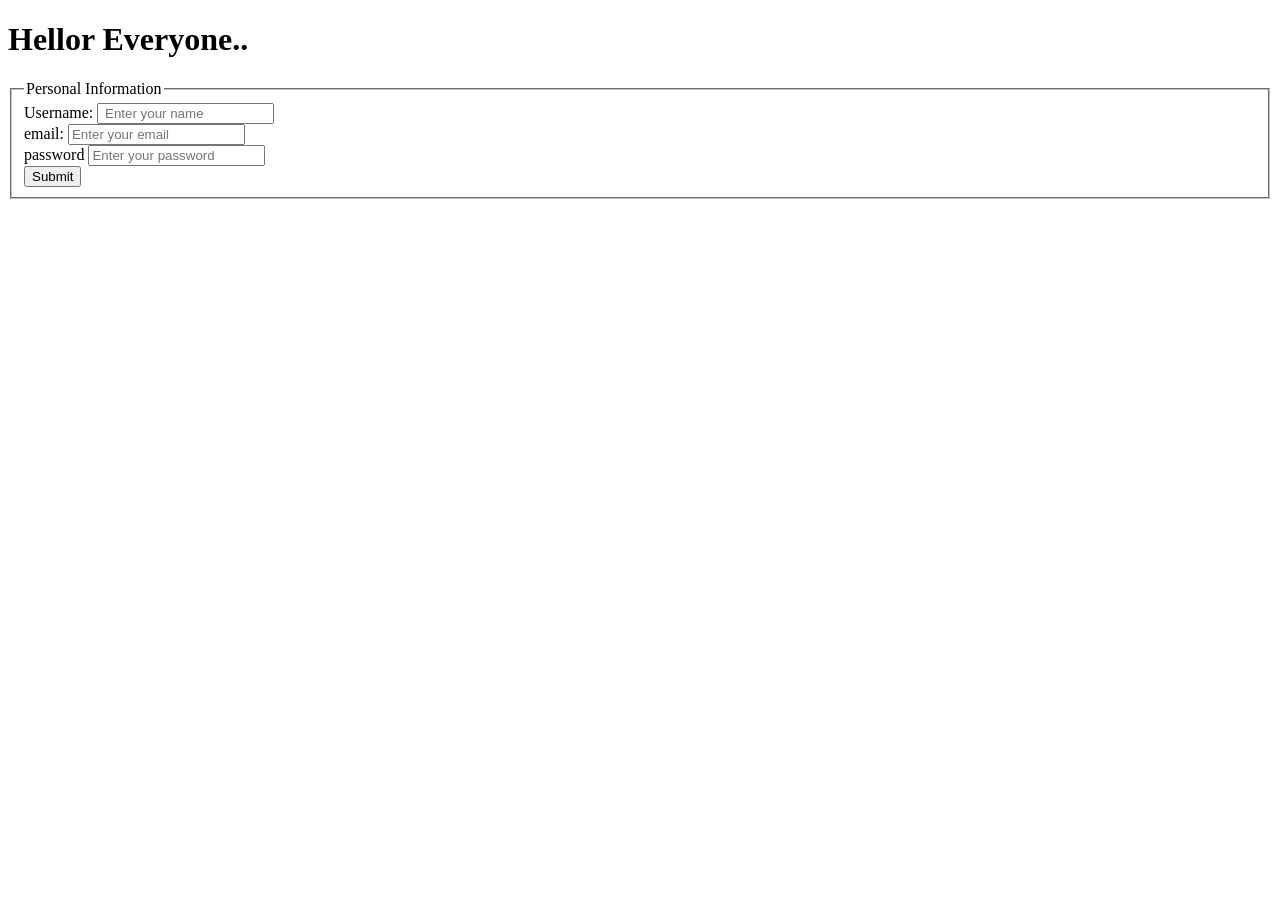
<file: 4th.html>
<!DOCTYPE html>
<html lang="en">
<head>
    
    <title>Doc</title>

</head>
<body>
    <header>
        <h1>Hellor Everyone..</h1>
    </header>
    <form action="">
    <fieldset>
        <legend>Personal Information</legend>
    <label for="">Username:</label>
    <input type="text" name=""id=""  placeholder=" Enter your name" required
    >
    <br>
    <label for="">email:</label>
    <input type="email"placeholder="Enter your email"required>
    <br>
    <label for="">password</label>
    <input type="password" placeholder="Enter your password" required>
    <br>
    <input type="submit">
    </fieldset>
    </form>
</body>
</html>
</file>
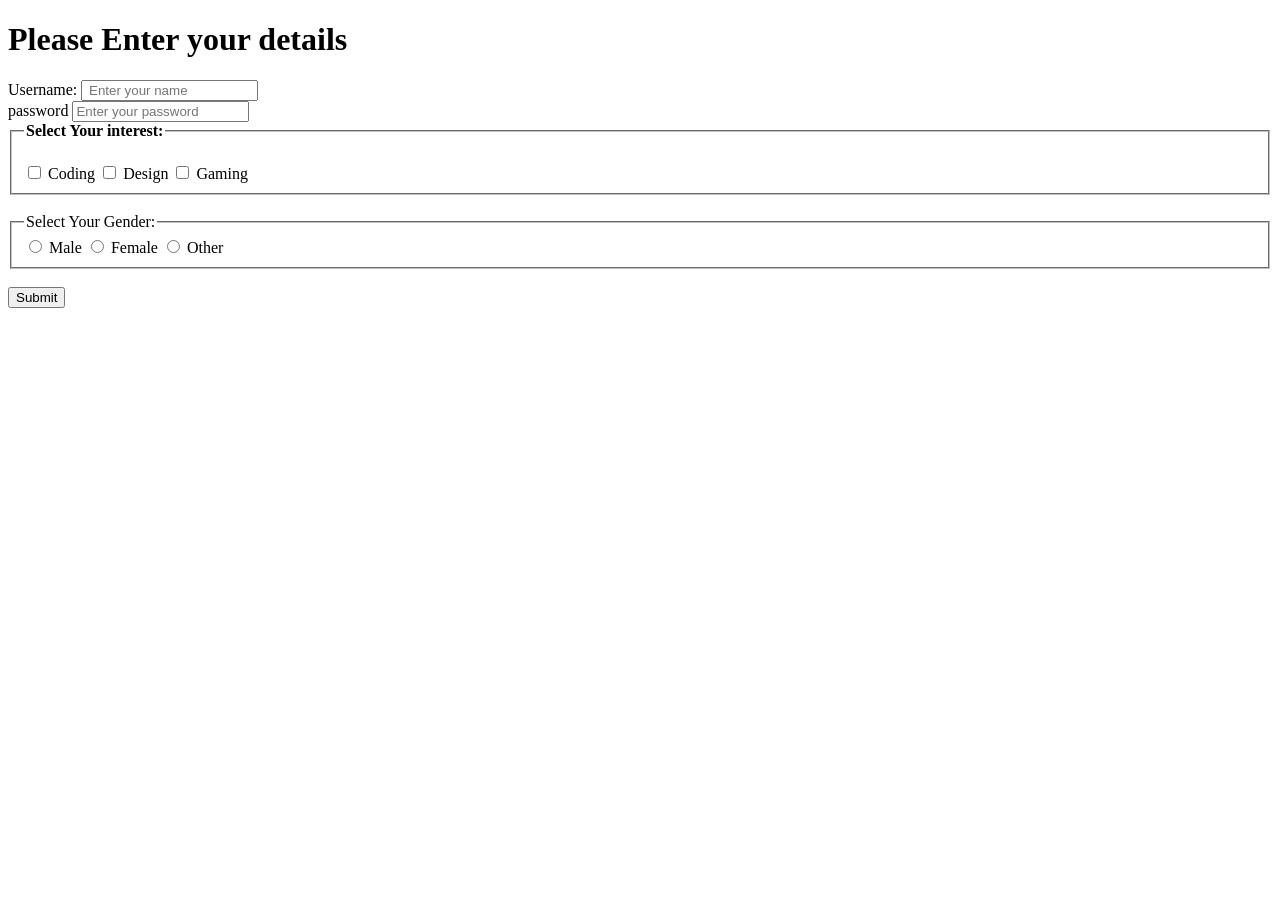
<file: 5th.html>
<!DOCTYPE html>
<html lang="en">
<head>
    
    <title>Doc</title>

</head>
<body>
    <header>
        <h1>Please Enter your details</h1>
    </header>
    <form action="">
        <label for="">Username:</label>
    <input type="text" name=""id=""  placeholder=" Enter your name" required>
    <br>
    
    <label for="">password</label>
    <input type="password" placeholder="Enter your password" required>
    <br>
    
    
    <fieldset>
        <legend><b>Select Your interest:</b></legend>
    <br>
    
    <input type="checkbox">
    <label for="">Coding</label>
    <input type="checkbox">
    <label for="">Design</label>
    <input type="checkbox">
    <label for="">Gaming</label>
    <br>
    </fieldset>
    <br>
    <fieldset>
        <legend>Select Your Gender:</legend>
         <input type="radio">
    <label for="">Male</label>
    <input type="radio">
    <label for="">Female</label>
    <input type="radio">
    <label for="">Other</label>



    </fieldset>
    <br>
    <input type="submit">
    </form>
</body>
</html>
</file>
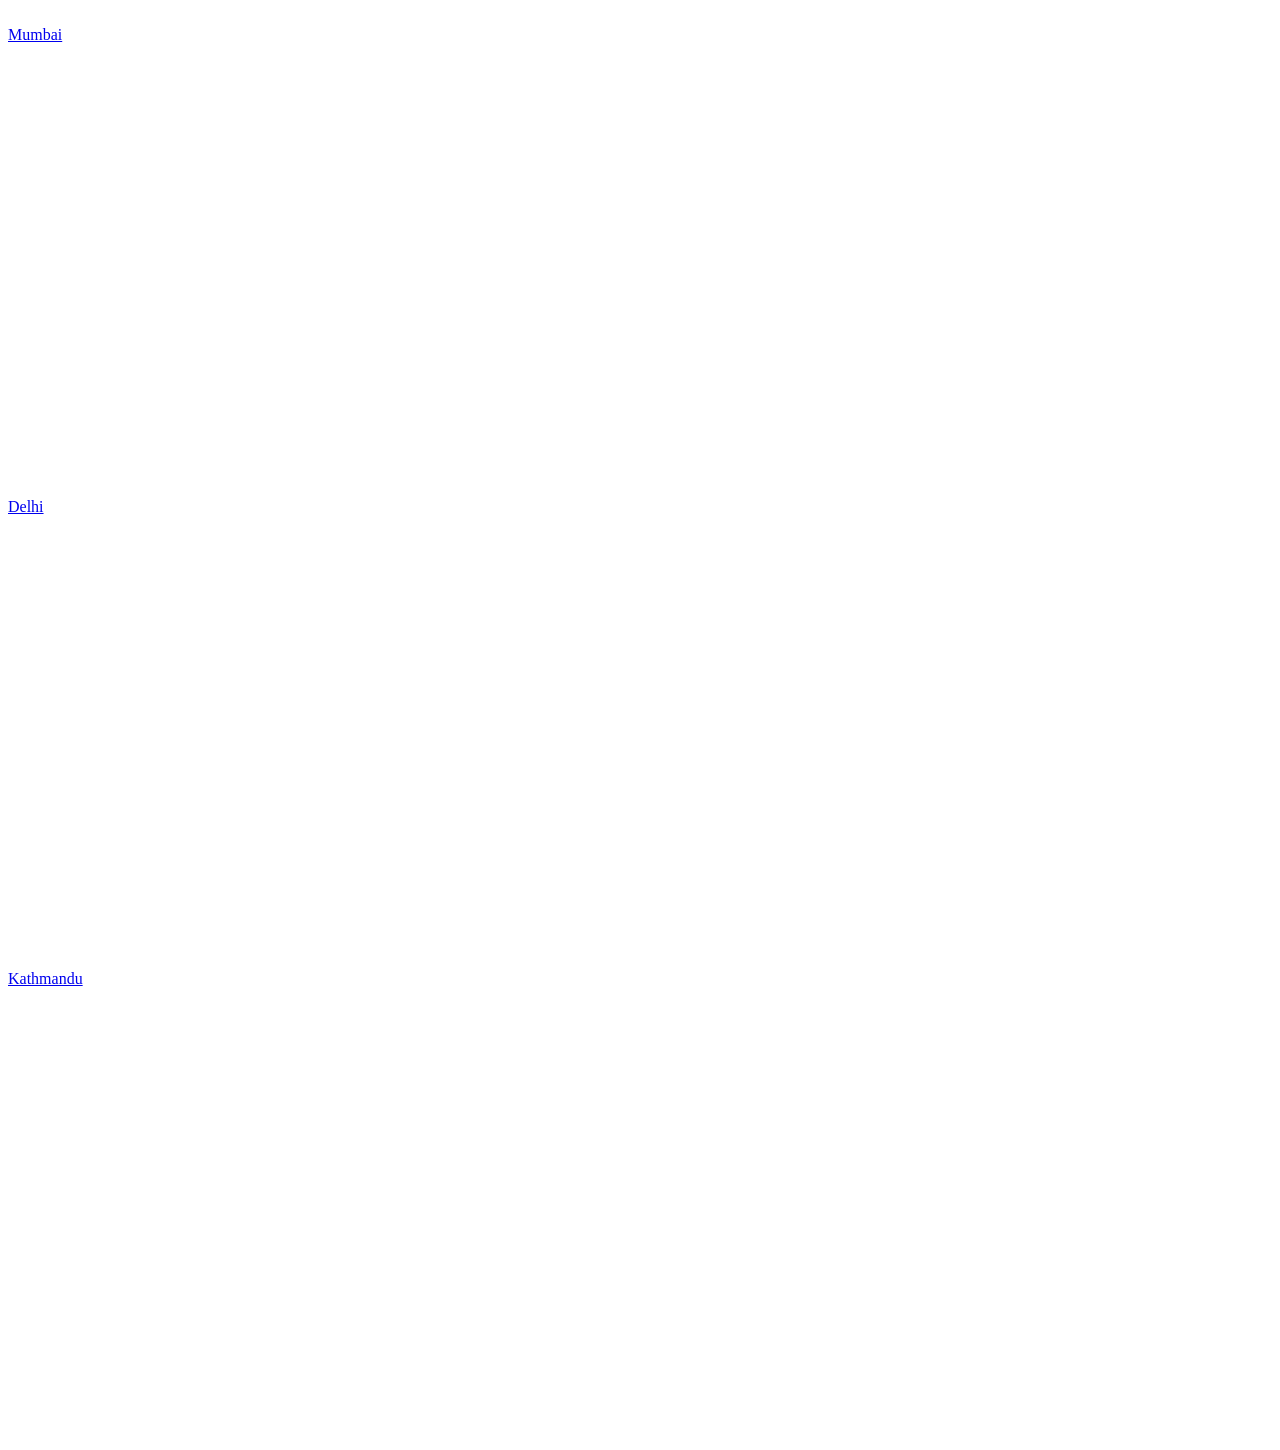
<file: 6th.html>
<!DOCTYPE html>
<html lang="en">
<head>
    
    <title>Docc</title>

</head>
<body>
   
    <br>
    <a href="https://www.google.com/maps/embed?pb=!1m18!1m12!1m3!1d240375.10841931272!2d72.71354022124561!3d19.081758707817187!2m3!1f0!2f0!3f0!3m2!1i1024!2i768!4f13.1!3m3!1m2!1s0x3be7c6306644edc1%3A0x5da4ed8f8d648c69!2sMumbai%2C%20Maharashtra!5e1!3m2!1sen!2sin!4v1784959385030!5m2!1sen!2sin" target="Mumbai">Mumbai</a>
    <br>
    <iframe name="Mumbai"  width="600" height="450" style="border:0;" allowfullscreen="" loading="lazy" referrerpolicy="strict-origin-when-cross-origin"></iframe>
    <br>
    
    <a href="https://www.google.com/maps/embed?pb=!1m18!1m12!1m3!1d446443.1929664988!2d76.76357582828638!3d28.64428745748154!2m3!1f0!2f0!3f0!3m2!1i1024!2i768!4f13.1!3m3!1m2!1s0x390cfd5b347eb62d%3A0x37205b715389640!2sDelhi!5e1!3m2!1sen!2sin!4v1784959820188!5m2!1sen!2sin" target="Delhi">Delhi</a>
    <br>
    <iframe Name="Delhi" width="600" height="450" style="border:0;" allowfullscreen="" loading="lazy" referrerpolicy="strict-origin-when-cross-origin"></iframe>

    <br>
    
    <a href="https://www.google.com/maps/embed?pb=!1m18!1m12!1m3!1d56295.51105849327!2d85.28493304266965!3d27.709030241761216!2m3!1f0!2f0!3f0!3m2!1i1024!2i768!4f13.1!3m3!1m2!1s0x39eb198a307baabf%3A0xb5137c1bf18db1ea!2sKathmandu%2044600%2C%20Nepal!5e1!3m2!1sen!2sin!4v1784960049654!5m2!1sen!2sin" target="Kathmandu">Kathmandu</a>
    <br>
     <iframe Name="Kathmandu" width="600" height="450" style="border:0;" allowfullscreen="" loading="lazy" referrerpolicy="strict-origin-when-cross-origin"></iframe>

</body>
</html>
</file>
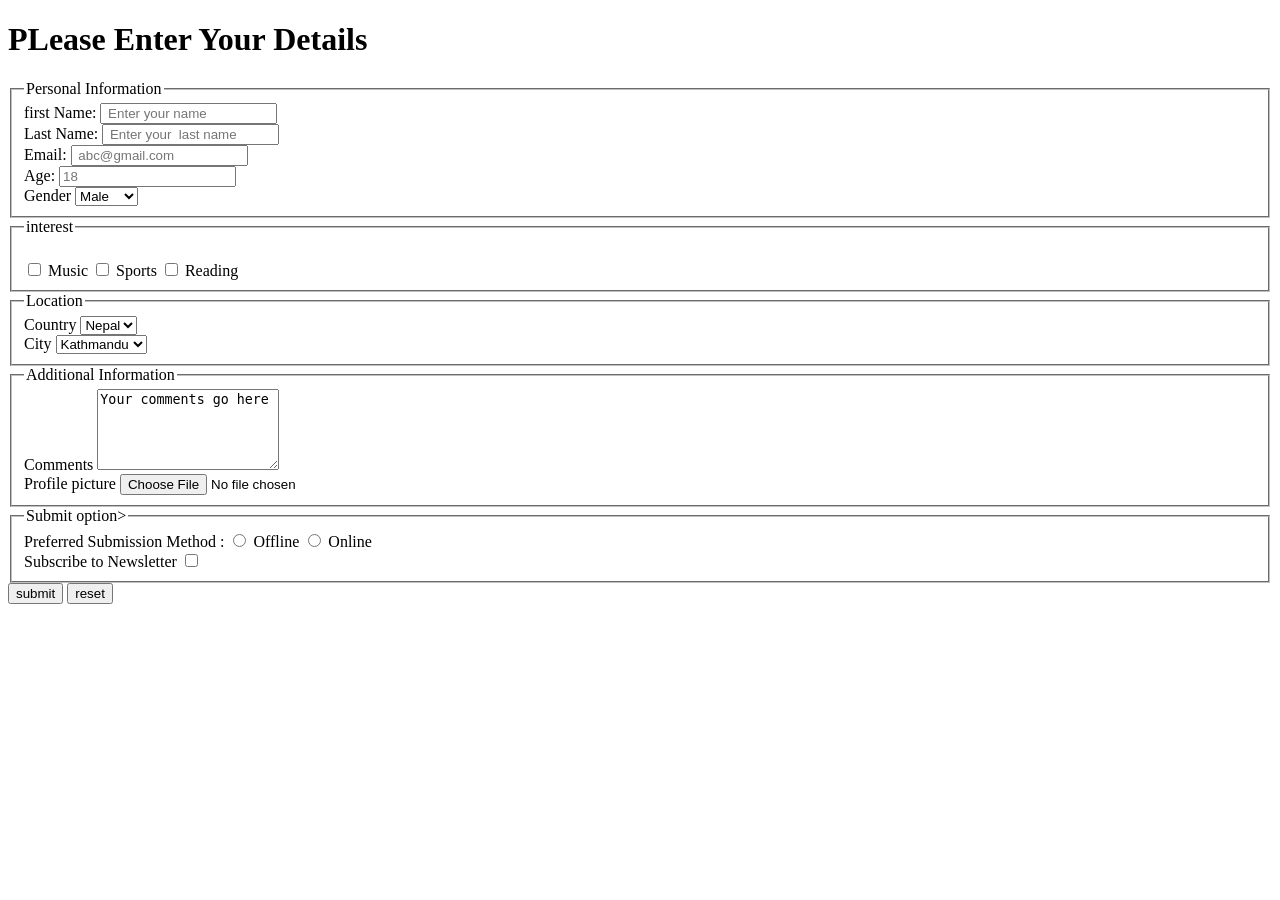
<file: 8th.html>
<!DOCTYPE html>
<html lang="en">
<head>
    <h1>PLease Enter Your Details</h1>
    <fieldset>

        <legend>Personal Information</legend>
        <form action="">
            <label for=""> first Name:</label>
    <input type="text" name=""id=""  placeholder=" Enter your name" required>
    <br>
    <label for="">Last Name:</label>
    <input type="text" name=""id=""  placeholder=" Enter your  last name" required>
    <br>
    <label for="">Email:</label>
    <input type="email" name=""id=""  placeholder=" abc@gmail.com" required>
    <br>
    <label for="">Age:</label>
    <input type="num" name=""id=""  placeholder="18" required>
    <br>
    <label for="">Gender</label>
    <select><option value="">Male</option><option>female</option><option>Other</option></select>
        
    </fieldset>
    <fieldset>
        <legend>interest</legend>
        <br>
        <input type="checkbox">
    <label for="">Music</label>
    <input type="checkbox">
    <label for="">Sports</label>
    <input type="checkbox">
    <label for="">Reading</label>
    </fieldset>
    <fieldset>
        <legend>Location</legend>
        <label for="">Country</label>
        <select  id="Country"  name="Country">
            <option value="" disabled selected> Nepal</option>
        </select>
        <br>
                <label for="">City</label>
        <select  id="city"  name="city">
            <option value="" disabled selected> Kathmandu</option>
        </select>
    </fieldset>

    <fieldset>
        <legend>Additional Information</legend>
        <label for="">Comments</label>
        <textarea rows="5">Your comments go here</textarea>
        <br>
        <label for="photo">Profile picture</label>
        <input type="file" id="photo" name="photo">
             
        
    </fieldset>
     <fieldset>
        <legend>Submit option></legend>
        <label for="">Preferred Submission Method : 
        </label>
        <input type="radio">
    <label for="">Offline</label>
    <input type="radio">
    <label for="">Online</label>
    <br>
    <label for="">Subscribe to Newsletter</label>
    <input type="checkbox">
  </select>
</fieldset>
<button type="submit">submit</button>
<button type="reset">reset</button>
</form>
</head>
<body>
    
</body>
</html>
</file>
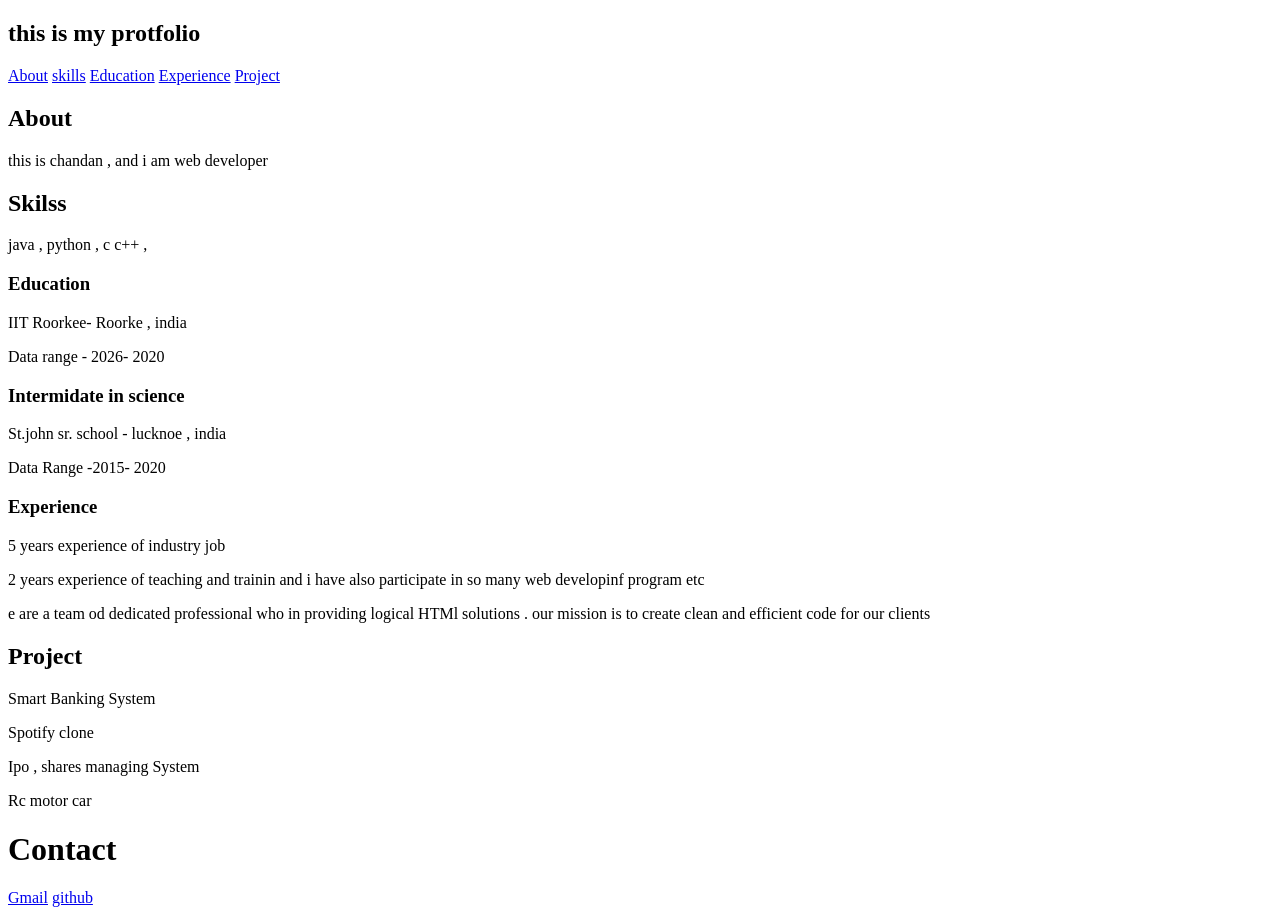
<file: 9th.html>
<!DOCTYPE html>
<html lang="en">
<head>
    <title>Document</title>
</head>
<body>
    <header>
        <nav>
            <h1> this is my protfolio</h1>
            <a href="#about">About</a>
            <a href="#skills">skills</a>
            <a href="#Edu">Education</a>
            <a href="#experience">Experience</a>
            <a href="#project">Project</a>
        </nav>
    </header>
    <main>
        <section id="about">
            <h1>About</h1>
        <p> this is chandan , and i am web developer</p>
        </section>
        <section  id="skills">
            <h1>Skilss</h1>
            <p> java , python , c c++ ,</p>

        </section>
        <section id="Edu">
            <article>
                <h3>Education</h3>
                <p> IIT Roorkee- Roorke , india </p>
                <p>Data range - 2026- 2020</p>
            </article>

            <article>
                <h3>Intermidate in science</h3>
                <P>St.john  sr. school - lucknoe , india</P>
                <p>Data Range -2015- 2020</p>
            </article>

        </section>
        <section id="experience">
            <h3>Experience</h3>
            <p> 5 years  experience of industry job</p>
            <p> 2 years experience of teaching and trainin and i have also participate in so many web developinf program etc</p>
            <p>e are a team od dedicated professional who in providing logical HTMl solutions . our mission is to create clean and efficient code for our clients</p>

        </section>
    <section id="project">
        <h2>Project</h2>
        <p>Smart Banking System </p>
        <p>Spotify clone</p>
        <p>Ipo , shares managing System</p>
        <p>Rc motor car </p>
    </section>
    </main>
    <footer id="Contact">
        <h1>Contact</h1>
        <a href="chandan563210@gmail.com">Gmail</a>
        <a href="https://github.com/Chandann118">github</a>
    </footer>

</body>
</html>
</file>
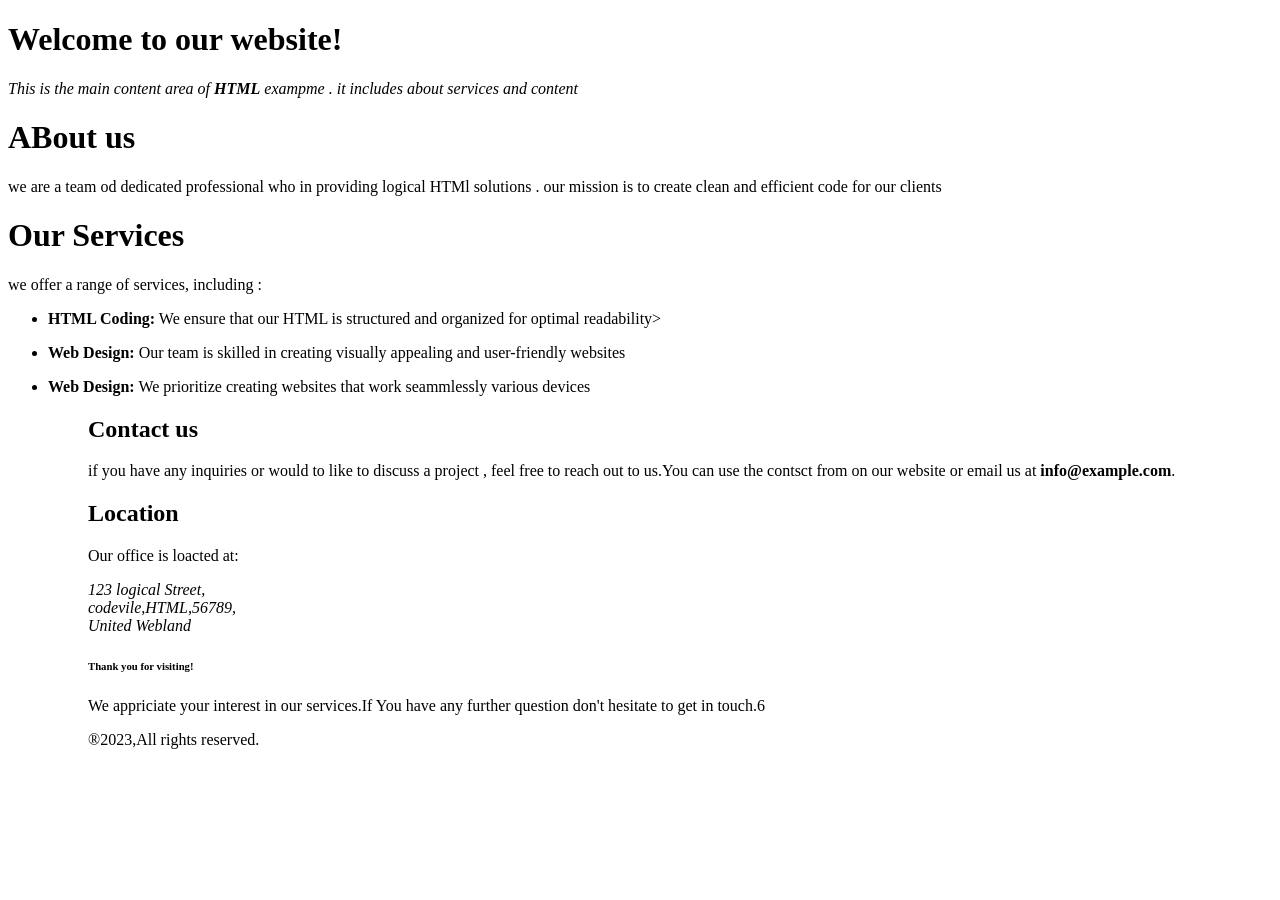
<file: first.html>
<!DOCTYPE html>
<html lang="en">
<head>
    
    <title>Document</title>

</head>
<body>
        <h1>Welcome to our website!</h1>
    <p><i>This is the main content area of <b>HTML</b> exampme . it includes about services and content</i></p>

    <h1> ABout us</h1>
    <p>we are a team od dedicated professional who in providing logical HTMl solutions . our mission is to create clean and efficient code for our clients</p>

    <h1>Our Services</h1>
    <p>we offer a range of services, including :</p>
    <p> 
        <ul><li><b>HTML Coding:</b> We ensure that our HTML is structured and organized for optimal readability></li>
        </ul></p>
    <p><ul><li><b>Web Design:</b> Our team is skilled in creating visually appealing and user-friendly websites</li></ul></p>
    <p><ul><li><b>Web Design:</b> We prioritize creating websites that work seammlessly various devices</li><ul></p>

    <h2>Contact us</h2>

    <p> if you have any inquiries or would to like to discuss a project , feel  free to reach out to us.You can use the contsct from on our website or email us at <b>info@example.com</b>.</p>

<h2>Location</h2>
<p>Our office is loacted at:</p>

<p>
    <em>
        123 logical Street,<br>
        codevile,HTML,56789,<br>
        United Webland
    </em>
</p>
<h6>Thank you for visiting!</h6>
<p>We appriciate your interest in our services.If You have any further question don't hesitate to get in touch.6</p>
<footer>
    &reg;2023,All rights reserved.
</footer>
    

</body>
</html>
</file>
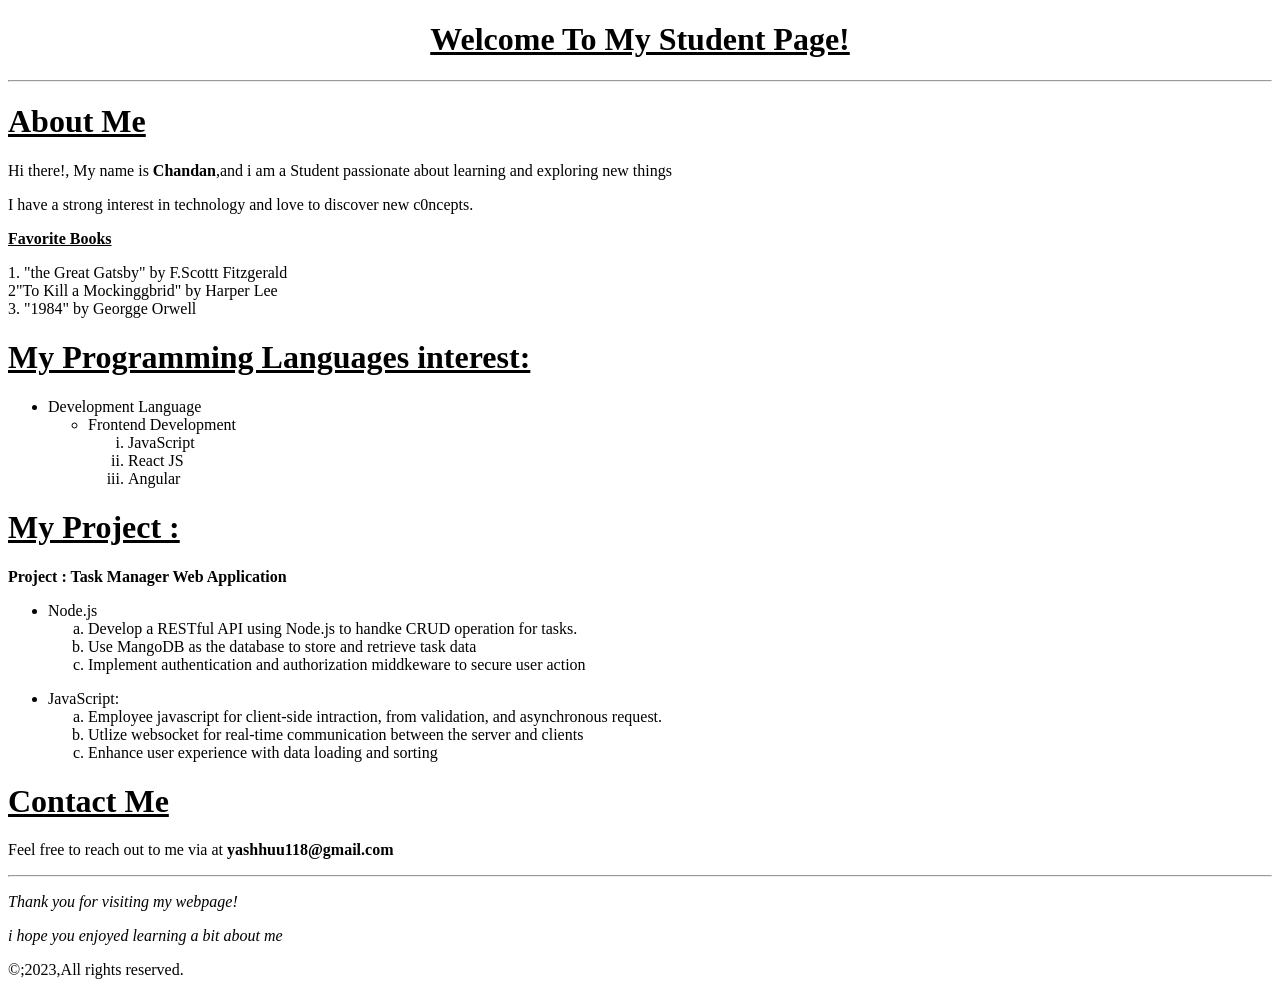
<file: second.html>
<!DOCTYPE html>
<html lang="en">
<head>
    
    <title>Welcome Page</title>

</head>
<body>
    <h1  style="text-align: center;"> <u>Welcome To My Student Page!</u></h1>
    <hr>
<h1><u>About Me</u></h1>
<p>Hi there!, My name is <b>Chandan</b>,and i am a Student passionate about learning and exploring new things </p>
<p>I have a strong interest in technology and  love to discover new c0ncepts.
</p>
<p><u><b>Favorite Books</u></b></u></p>
<p>1. &quot;the Great Gatsby&quot; by F.Scottt Fitzgerald<br>
2&quot;To Kill a Mockinggbrid&quot; by Harper Lee <br>
3. &quot;1984&quot; by Georgge Orwell</p>
<h1><u><b>My Programming Languages interest:</u></b></h1>

    <p>
    <ul>
       <li>Development Language</li>
         <ul>
            <li>Frontend Development</li>
            <ol type="i">
            <li>JavaScript</li>
            <li>React JS</li>
            <li>Angular</li>
            </ol>
         </ul>

         </ul></p>

<h1><b><u>My Project :</u></b></h1>
<p><b>Project : Task Manager Web Application</b></p>
<p>
    <ul>
        <li>Node.js</li>
        <ol type="a">
            <li>Develop a RESTful API using Node.js to handke CRUD operation for tasks.</li>
            <li>Use MangoDB as the database to store and retrieve task data</li>
            <li>Implement authentication and authorization middkeware to secure user action</li>
        </ol>
        </ul>
        <ul>
                <li>JavaScript:</li>
                <ol type="a">
                    <li> Employee javascript for client-side intraction, from validation, and asynchronous request.
                    </li>
                    <li> Utlize websocket for real-time communication between the server and clients</li>
                    <li>Enhance user experience with  data loading and sorting</li>
                </ol>
        </ul>
  
</p>
<h1><u>Contact Me</u></h1>
<p>Feel free to reach out to me via at <b>yashhuu118@gmail.com</b></p>
<hr>

<p><i>Thank you for visiting my webpage!</i></p>
<p><i>i hope you enjoyed learning a bit about me</i></p>

<footer>
    &copy;;2023,All rights reserved.
</footer>
    
</body>
</html>
</file>
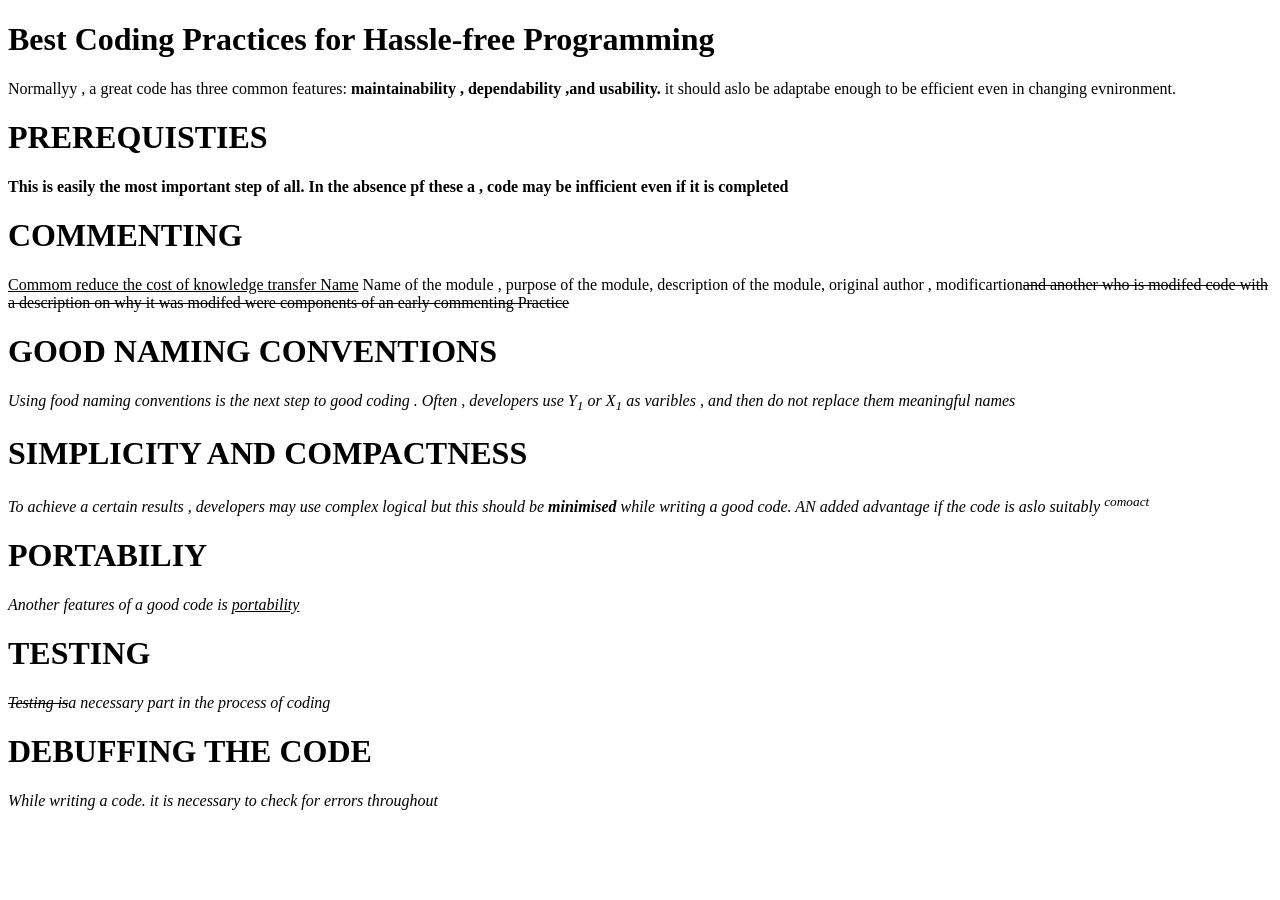
<file: third.html>
<!DOCTYPE html>
<html lang="en">
<head>
    
    <title>Third</title>

</head>
<body>
    <h1><b>Best Coding  Practices for Hassle-free Programming</b></h1>
    <p>Normallyy , a great code has three common features: <b>maintainability , dependability ,and usability.</b> it should aslo be adaptabe  enough to be efficient even in changing evnironment.</p>
    <h1><b>PREREQUISTIES</b></h1>
    <p><b>This is easily the most important step of all. In the absence pf these a , code may be infficient even if it is completed</b></p>
    <h1>COMMENTING</h1>
    <p><u>Commom reduce the cost of knowledge transfer Name</u> Name of the module , purpose of the module, description of the module, original author , modificartion<del>and another who is modifed code with a description on why it was modifed were components of an early commenting Practice</del></p>

    <h1>GOOD NAMING CONVENTIONS</h1>
    <p><i>Using food naming conventions is the next step to good coding . Often , developers use Y<sub>1</sub> or X<sub>1</sub> as varibles , and then do not replace them meaningful names</i></p>

    <h1>SIMPLICITY AND COMPACTNESS</h1>
    <p><i>To achieve a certain results , developers may use complex logical but this should be <b>minimised</b> while writing a good code. AN added advantage if the code is aslo suitably <sup>comoact</sup></i></p>
    <h1>PORTABILIY</h1>
    <p><i>Another features of a good code is <u>portability</u></i></p>

    <h1>TESTING</h1>
    <p><i><del>Testing is</del>a necessary part in the process of coding </i></p>
    <h1>DEBUFFING THE CODE</h1>
    <h><i>While writing a code. it is necessary to check for errors throughout</i></h>

</body>
</html>
</file>
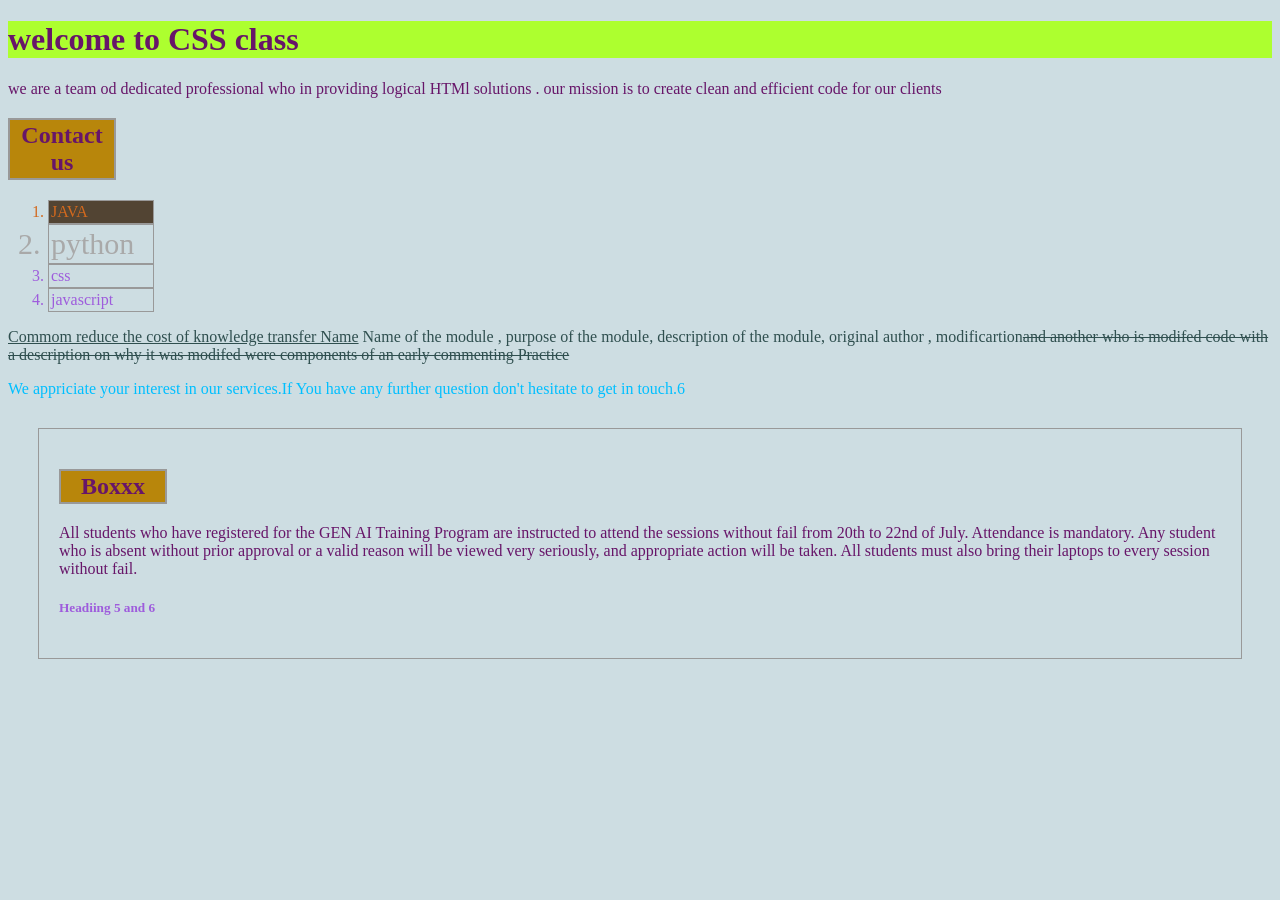
<file: style.css/11th.html>
<!DOCTYPE html>
<html lang="en">
<head>
    <meta charset="UTF-8">
    <meta name="viewport" content="width=device-width, initial-scale=1.0">
    <title>Document</title>
    <!--style>
        h1{
            color: aquamarine;
            background-color: blueviolet;
        }
    </style-->
    <link rel="stylesheet" href="style.css">
</head>
<body>
    <h1 id="hed">welcome to CSS class</span></h1>
    <p>we are a team od dedicated professional who in providing logical HTMl solutions . our mission is to create clean and efficient code for our clients</p>
    <h2>Contact us</h2>
    <ol>
        <li>JAVA</li>
        
        <li>python</li>
        <li>css</li>
        <li>javascript</li>
    </ol>

    <p class="parag"><u>Commom reduce the cost of knowledge transfer Name</u> Name of the module , purpose of the module, description of the module, original author , modificartion<del>and another who is modifed code with a description on why it was modifed were components of an early commenting Practice</del></p>

    <p id="has">We appriciate your interest in our services.If You have any further question don't hesitate to get in touch.6</p>


    <div class="card">
        <h2>Boxxx</h2>
        <p>All students who have registered for the GEN AI Training Program are instructed to attend the sessions without fail from 20th to 22nd of July.
Attendance is mandatory. Any student who is absent without prior approval or a valid reason will be viewed very seriously, and appropriate action will be taken.
All students must also bring their laptops to every session without fail.</p>
<h5>Headiing 5 and 6</h5>
    </div>
    



</body>
</html>
</file>
<file: style.css/style.css>
span{
    background:cadetblue;
    color: blueviolet;
    
}
*{
    background-color: rgb(205, 221, 226);
}

h1,p,h2{
    color: rgb(103, 21, 105);
    

}
h2{
    background-color: darkgoldenrod;
    width: 100px;
    height: auto;
    padding: 2px ;
    text-align: center;
    border: 2px solid #999;

}
ol li{
    width: 100px;
    height: auto;
    padding: 2px ;
    border: 1px solid #999;

    color: rgb(158, 92, 220);
}
ol li:first-child{
   background-color: rgb(82, 68, 51);
    color: chocolate;
}
 ol li:nth-child(2){
    font-size: 30px;
    font-family: 'Times New Roman', Times, serif;
    font-weight: 6;
    color: darkgray;
 }
 .parag{
    color: darkslategray;
 }
 #has{
    color: deepskyblue;
 }
 #hed{
    background-color: greenyellow;
 }

 .card {
 width: auto;
    height: auto;
    padding: 20px ;
    border: 1px solid #999;
    margin: 30px;

    color: rgb(158, 92, 220);
}
</file>
